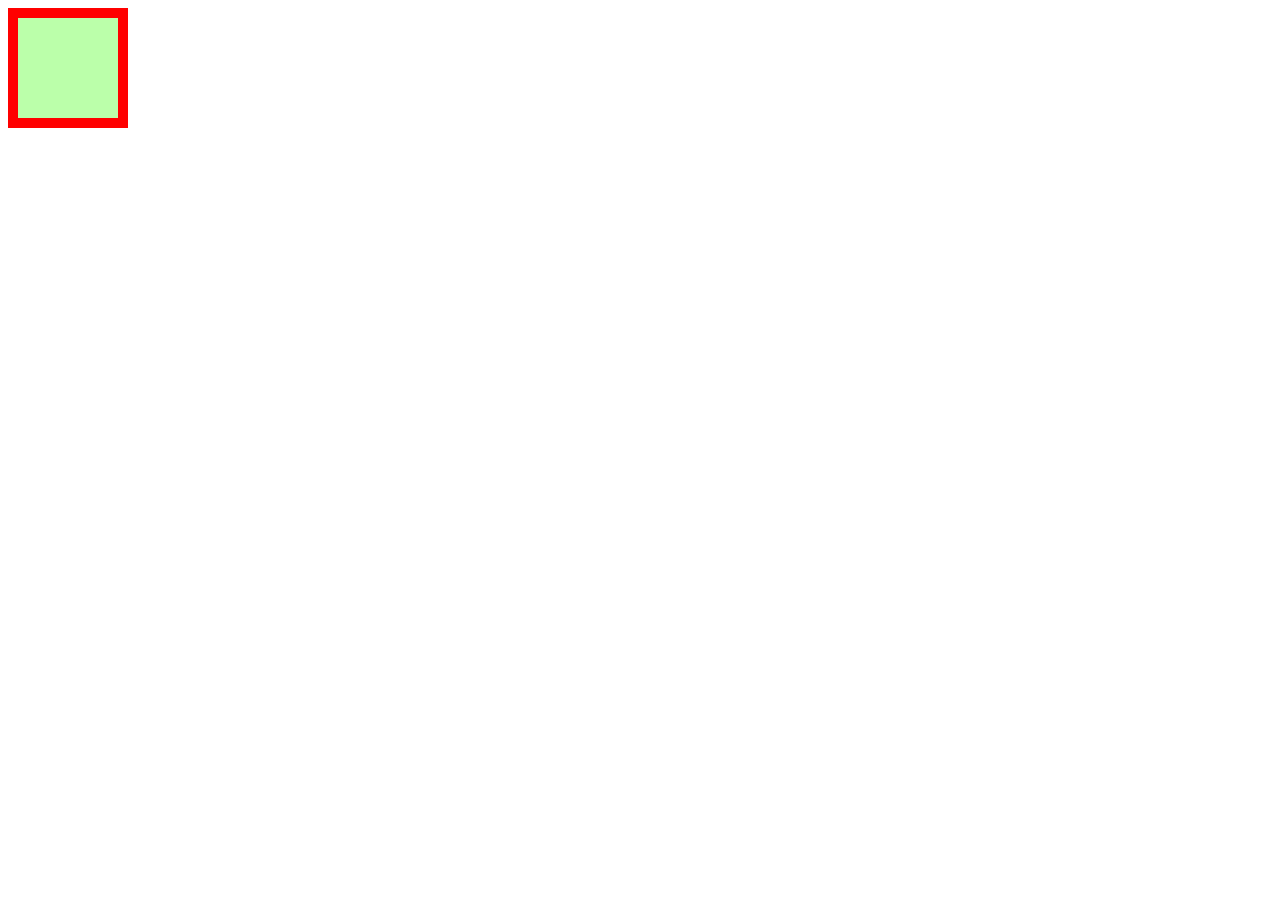
<file: 前端专业知识/html+css/6、font&backgroud/backgroud.html>
<!DOCTYPE html>
<html lang="en">
<head>
    <meta charset="UTF-8">
    <meta http-equiv="X-UA-Compatible" content="IE=edge">
    <meta name="viewport" content="width=device-width, initial-scale=1.0">
    <title>Document</title>
    <style>
        .box1{
            width: 100px;
            height: 100px;
            border: 10px red solid;
            background-color: #bfa;
        }
    </style>
</head>
<body>
    <div class="box1">

    </div>
</body>
</html>
</file>
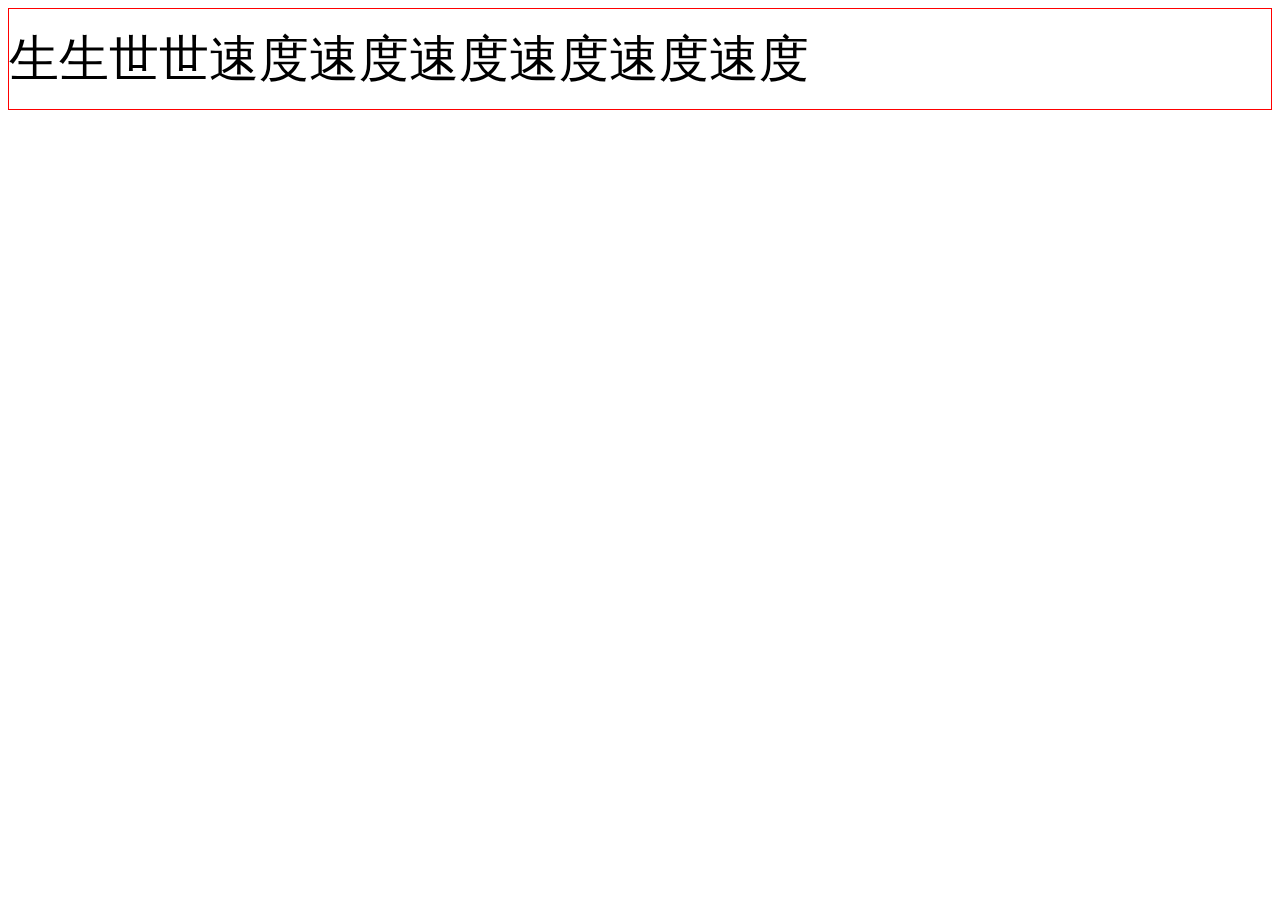
<file: 前端专业知识/html+css/6、font&backgroud/字体简写属性.html>
<!DOCTYPE html>
<html lang="en">
<head>
    <meta charset="UTF-8">
    <meta http-equiv="X-UA-Compatible" content="IE=edge">
    <meta name="viewport" content="width=device-width, initial-scale=1.0">
    <title>Document</title>
    <style>
        div{
            border: 1px red solid;
            font: 50px/2 Times, serif;
        }
    </style>
</head>
<body>
    <div>生生世世速度速度速度速度速度速度</div>
</body>
</html>
</file>
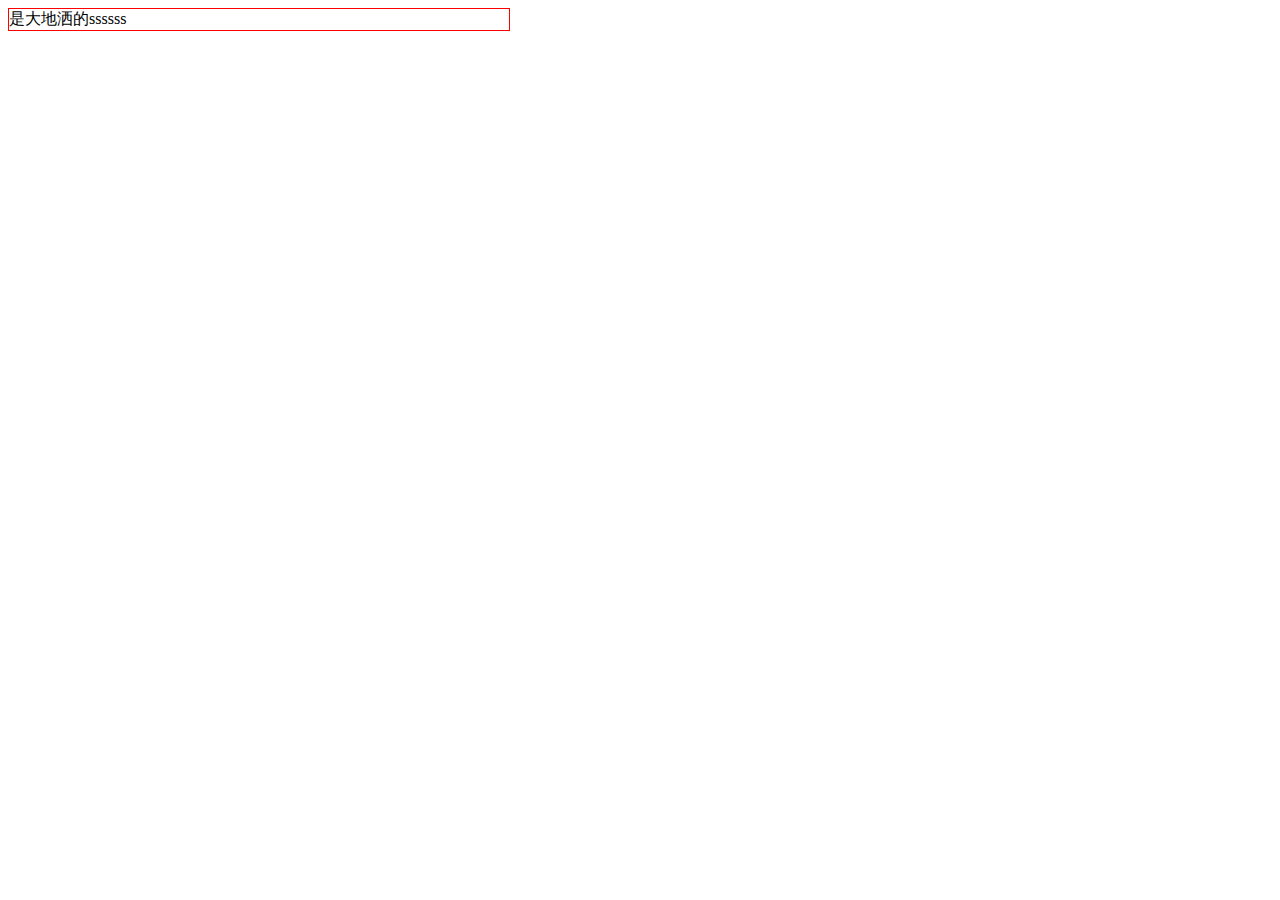
<file: 前端专业知识/html+css/6、font&backgroud/文本的样式.html>
<!DOCTYPE html>
<html lang="en">
<head>
    <meta charset="UTF-8">
    <meta http-equiv="X-UA-Compatible" content="IE=edge">
    <meta name="viewport" content="width=device-width, initial-scale=1.0">
    <title>Document</title>
    <style>
        div{
            width: 500px;
            border: 1px red solid;
            /* text-align: center; */
            

        }

        span{
            vertical-align: center;
        }
    </style>
</head>
<body>
    <!-- <div>
        dadadasdadadadasdasdasdadasdadadadasdasdasdasdasd
    </div> -->
    <div>
        是大地<span>洒的ssssss</span>
    </div>
</body>
</html>
</file>
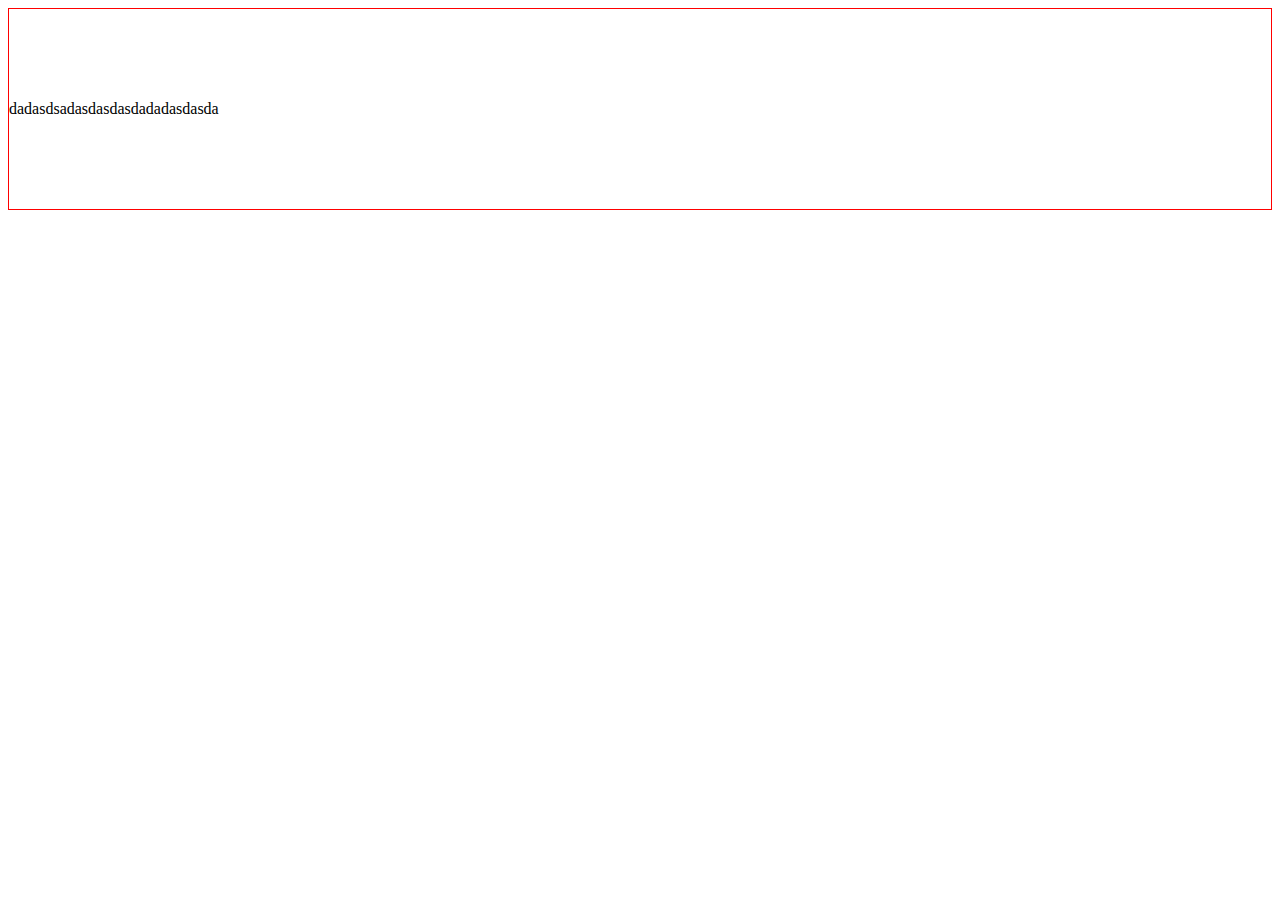
<file: 前端专业知识/html+css/6、font&backgroud/行高.html>
<!DOCTYPE html>
<html lang="en">
<head>
    <meta charset="UTF-8">
    <meta http-equiv="X-UA-Compatible" content="IE=edge">
    <meta name="viewport" content="width=device-width, initial-scale=1.0">
    <title>Document</title>
    <style>
        div{
            font: size 50px;
            border: 1px red solid;
            line-height: 200px;
            /* 可以行高设置跟高度一样，这时单行在元素中垂直居中 */
            height: 200px; 
        }
    </style>
</head>
<body>
    <div>dadasdsadasdasdasdadadasdasda</div>
</body>
</html>
</file>
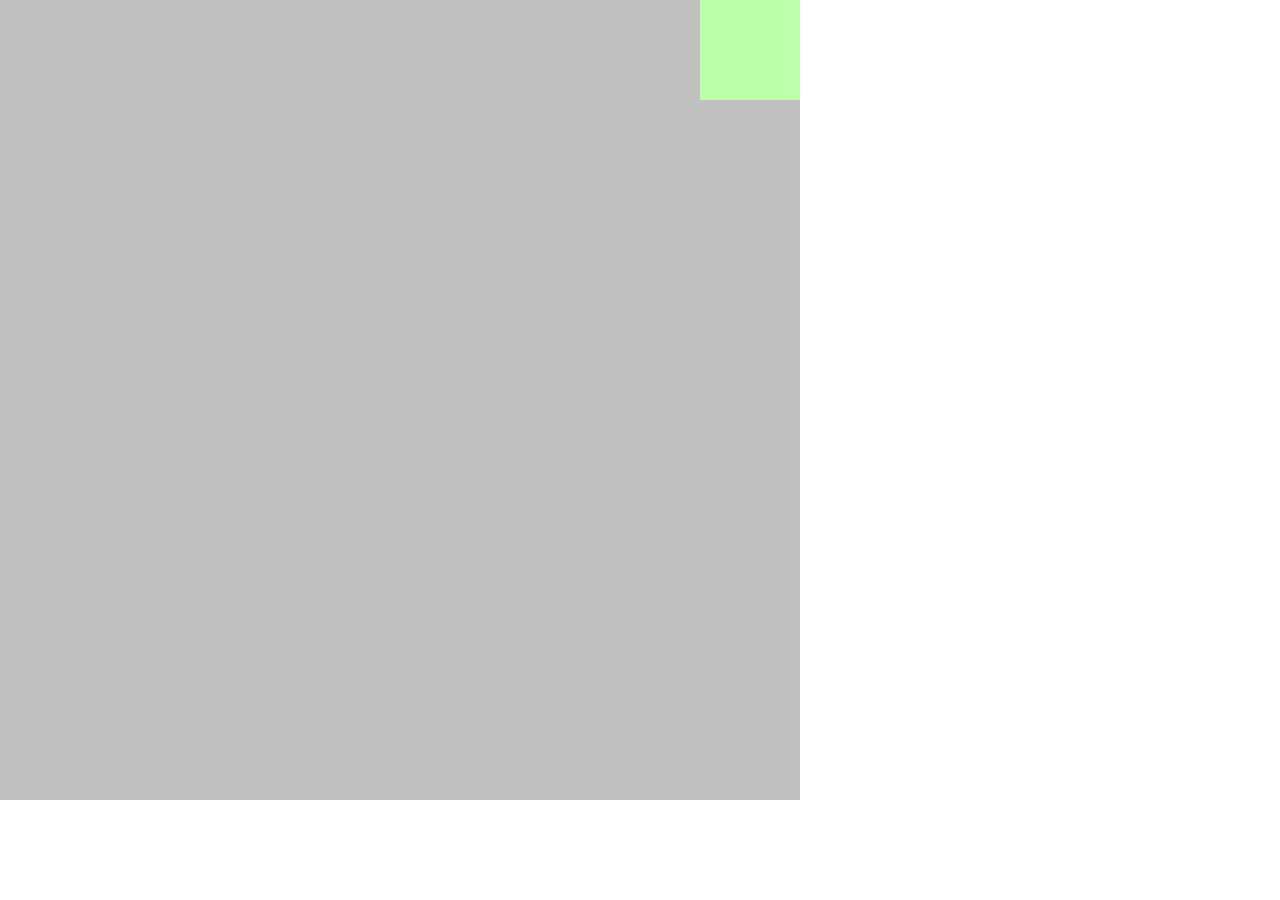
<file: 前端专业知识/html+css/animation/动画.html>
<!DOCTYPE html>
<html lang="en">
<head>
    <meta charset="UTF-8">
    <meta http-equiv="X-UA-Compatible" content="IE=edge">
    <meta name="viewport" content="width=device-width, initial-scale=1.0">
    <title>Document</title>
    <style>
        *{
            margin: 0;
            padding: 0;
        }

        .box1{
            width: 800px;
            height: 800px;
            background-color: silver;
            overflow: hidden;
        }
        .box1 div{
            width: 100px;
            height: 100px;
            margin-bottom: 100px;
        }
        .box2{
            background-color: #bfa;

            /* animation-name: 要对当前元素生效的关键帧名字; */
            animation-name: test;
            
            /* animation-duration: 动画执行时间; */
            animation-duration: 2s;

            /* 动画延时 */
            animation-delay: 500ms;

            animation-timing-function: ease;

            /* 动画执行次数 */
            animation-iteration-count: 3;

            
        }
        .box1:hover div{
            /* width: 200px;
            height: 200px; */
            /* transition:all 2s;
            background-color: orange; */
            margin-left: 700px;
        }
        .box3{
            background-color: orange;
            transition-property: all;
            transition-duration: 2s;
        }

        @keyframes test {
            from{
                margin-left: 0px;
            }

            to{
                margin-left: 700px;
            }
        }
    </style>
</head>
<body>
    <div class="box1">
        <div class="box2"></div>
    </div>
</body>
</html>
</file>
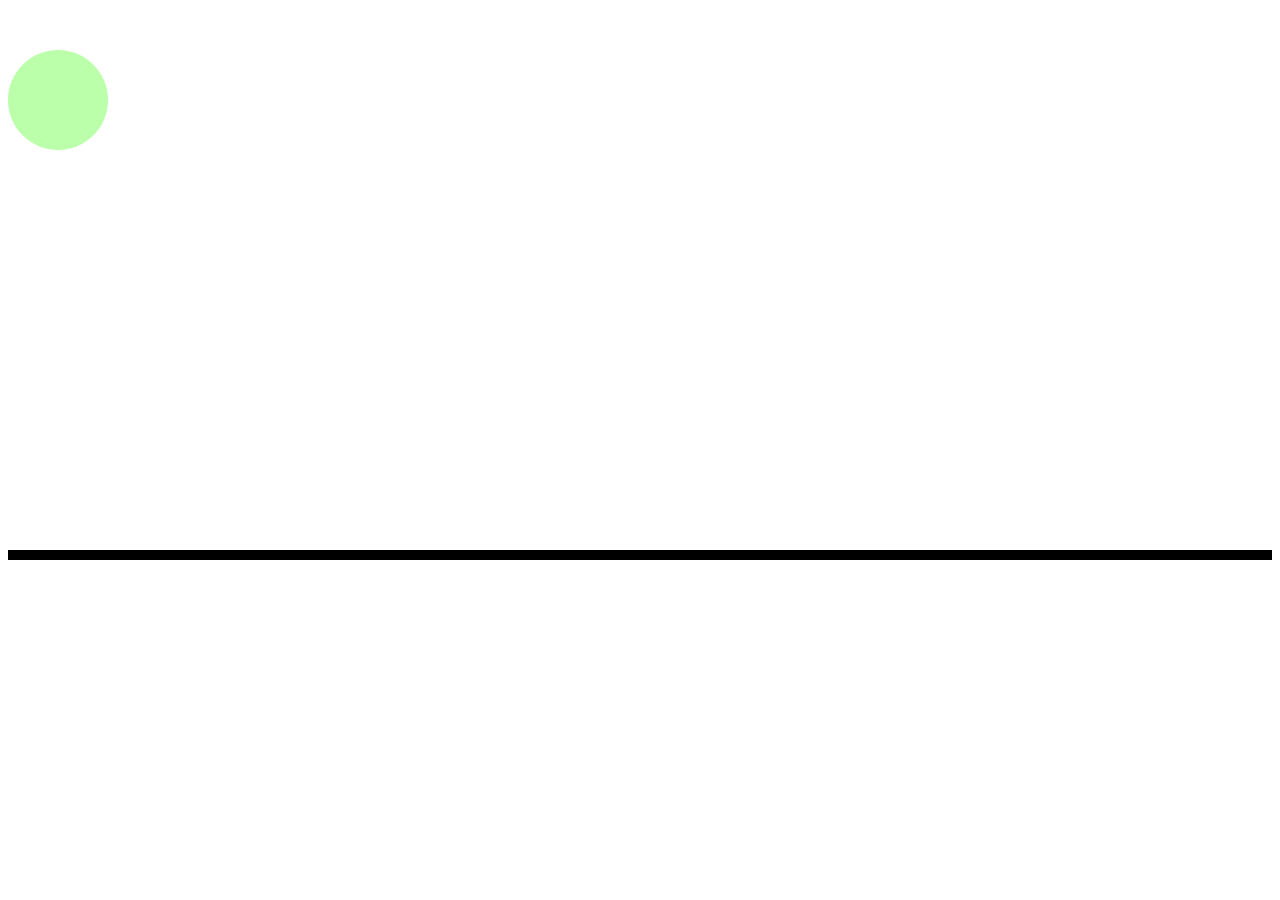
<file: 前端专业知识/html+css/animation/动画1.html>
<!DOCTYPE html>
<html lang="en">
<head>
    <meta charset="UTF-8">
    <meta http-equiv="X-UA-Compatible" content="IE=edge">
    <meta name="viewport" content="width=device-width, initial-scale=1.0">
    <title>Document</title>
    <style>
        .outer{
            height: 500px;
            border-bottom: 10px black solid;
            margin: 50px auto;
            overflow: hidden;
        }
        .box1{
            width: 100px;
            height: 100px;
            border-radius: 50%;
            background-color: #bfa;

            animation: ball 1s forwards ease-in;
        }
        
        /* 创建小球下落动画 */
        @keyframes ball {
            0%{
                margin-top: 0;
            }

            20%,60%,100%{
                margin-top: 400px;
                animation-timing-function: ease-out;
            }

            80%{
                margin-top: 200px;
            }

            40%{
                margin-top: 200px;
            }
        }

    </style>
</head>
<body>
    <div class="outer">
        <div class="box1"></div>
    </div>
</body>
</html>
</file>
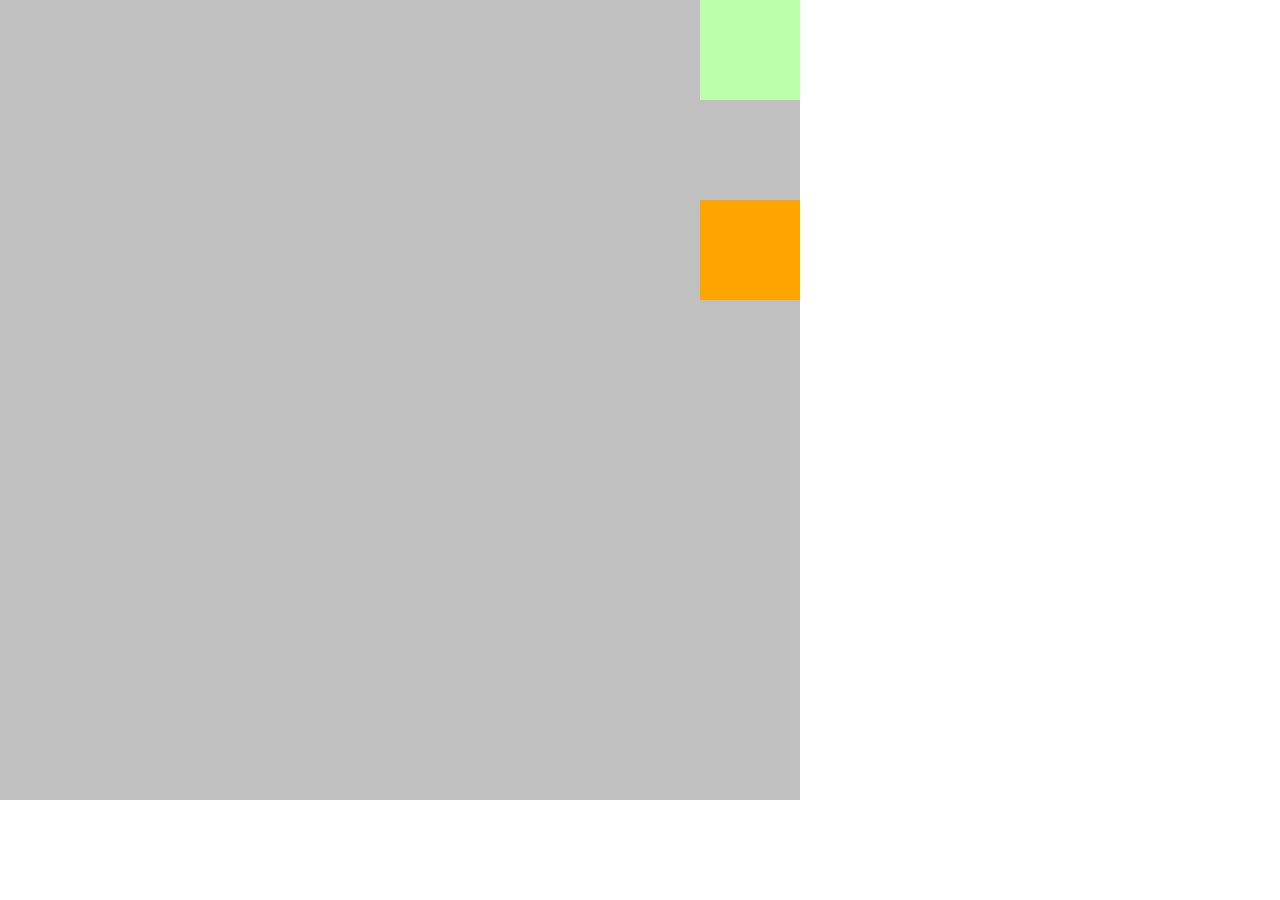
<file: 前端专业知识/html+css/animation/过渡.html>
<!DOCTYPE html>
<html lang="en">
<head>
    <meta charset="UTF-8">
    <meta http-equiv="X-UA-Compatible" content="IE=edge">
    <meta name="viewport" content="width=device-width, initial-scale=1.0">
    <title>Document</title>
    <style>
        *{
            margin: 0;
            padding: 0;
        }

        .box1{
            width: 800px;
            height: 800px;
            background-color: silver;
            overflow: hidden;
        }
        .box1 div{
            width: 100px;
            height: 100px;
            margin-bottom: 100px;
        }
        .box2{
            background-color: #bfa;
            transition-duration: 2s;
            transition-property: all;
            transition-timing-function: linear;
        }
        .box1:hover div{
            /* width: 200px;
            height: 200px; */
            /* transition:all 2s;
            background-color: orange; */
            margin-left: 700px;
        }
        .box3{
            background-color: orange;
            transition-property: all;
            transition-duration: 2s;
        }
    </style>
</head>
<body>
    <div class="box1">
        <div class="box2"></div>
        <div class="box3"></div>
    </div>
</body>
</html>
</file>
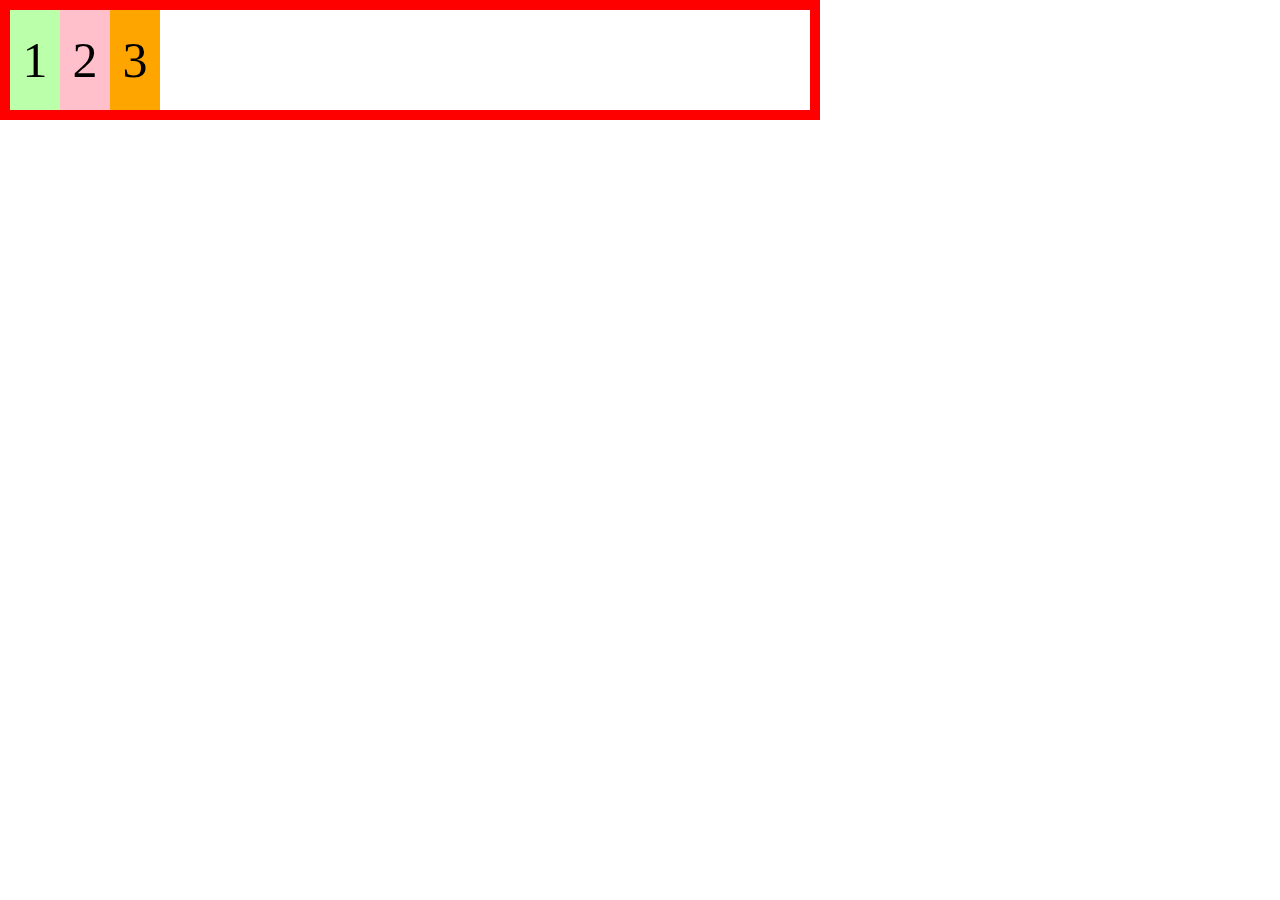
<file: 前端专业知识/html+css/flex/弹性盒模型-弹性元素样式.html>
<!DOCTYPE html>
<html lang="en">
<head>
    <meta charset="UTF-8">
    <meta http-equiv="X-UA-Compatible" content="IE=edge">
    <meta name="viewport" content="width=device-width, initial-scale=1.0">
    <title>Document</title>
    <style>
        * {
            margin: 0;
            padding: 0;
            list-style: none;
        }

        ul {
            width: 800px;
            height: 100px;
            border: 10px red solid;
            display: flex;
        }

        li {
            width: 200px;
            background-color: #bfa;
            font-size:50px;
            text-align: center;
            line-height: 100px;
            flex-basis: 50px;
        }

        li:nth-child(2){
            background-color: pink;
        }

        li:nth-child(3){
            background-color: orange;
        }
    </style>
</head>
<body>
    <ul>
        <li>1</li>
        <li>2</li>
        <li>3</li>
    </ul>
</body>
</html>
</file>
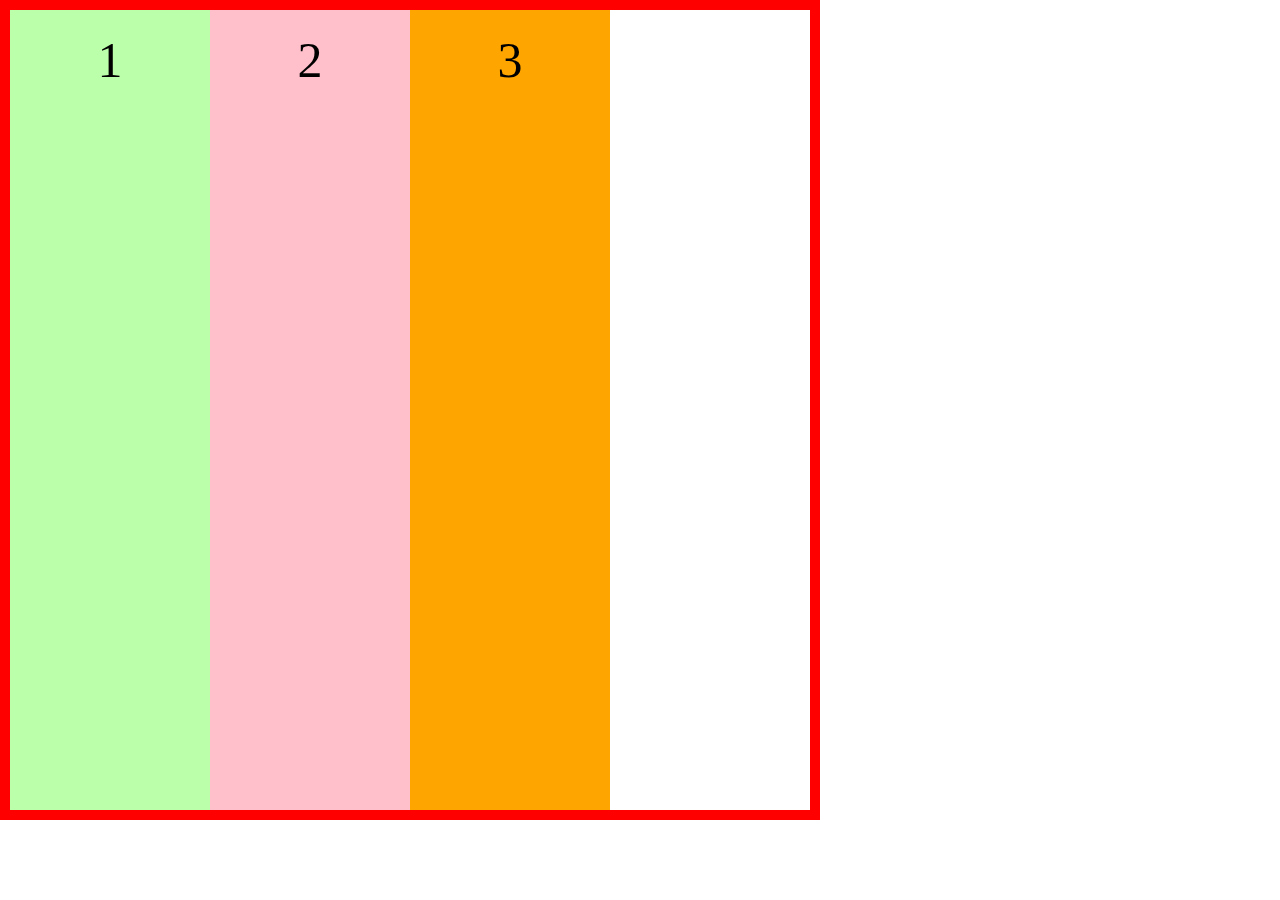
<file: 前端专业知识/html+css/flex/弹性盒模型-弹性盒样式.html>
<!DOCTYPE html>
<html lang="en">
<head>
    <meta charset="UTF-8">
    <meta http-equiv="X-UA-Compatible" content="IE=edge">
    <meta name="viewport" content="width=device-width, initial-scale=1.0">
    <title>Document</title>
    <style>
        * {
            margin: 0;
            padding: 0;
            list-style: none;
        }

        ul {
            width: 800px;
            height: 800px;
            border: 10px red solid;
            display: flex;
            /* flex-wrap: wrap; */
            /* justify-content: center; */
        }

        li {
            width: 200px;
            background-color: #bfa;
            font-size:50px;
            text-align: center;
            line-height: 100px;
            /* flex-shrink: 0; */
           
        }

        li:nth-child(2){
            background-color: pink;
        }

        li:nth-child(3){
            background-color: orange;
        }
    </style>
</head>
<body>
    <ul>
        <li>1</li>
        <li>2</li>
        <li>3</li>
    </ul>
</body>
</html>
</file>
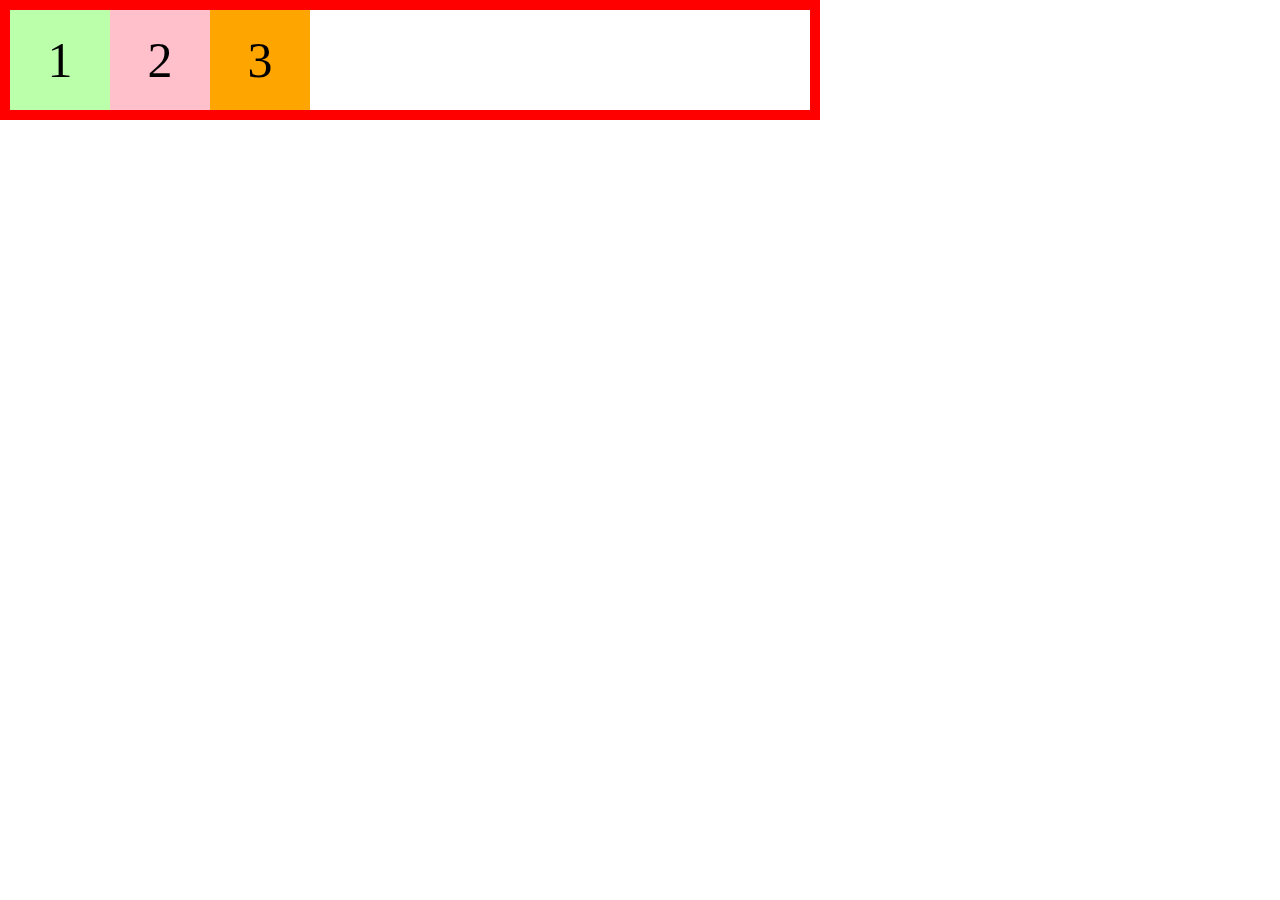
<file: 前端专业知识/html+css/flex/弹性盒模型.html>
<!DOCTYPE html>
<html lang="en">
<head>
    <meta charset="UTF-8">
    <meta http-equiv="X-UA-Compatible" content="IE=edge">
    <meta name="viewport" content="width=device-width, initial-scale=1.0">
    <title>Document</title>
    <style>
        * {
            margin: 0;
            padding: 0;
            list-style: none;
        }

        ul {
            width: 800px;
            border: 10px red solid;
            display: flex;
            flex-direction: row;
        }

        li {
            width: 100px;
            height: 100px;
            background-color: #bfa;
            font-size:50px;
            text-align: center;
            line-height: 100px;
            /* flex-grow: 1; */
        }

        li:nth-child(2){
            background-color: pink;
            /* flex-grow: 2; */
        }

        li:nth-child(3){
            background-color: orange;
            /* flex-grow: 3; */
        }
    </style>
</head>
<body>
    <ul>
        <li>1</li>
        <li>2</li>
        <li>3</li>
    </ul>
</body>
</html>
</file>
